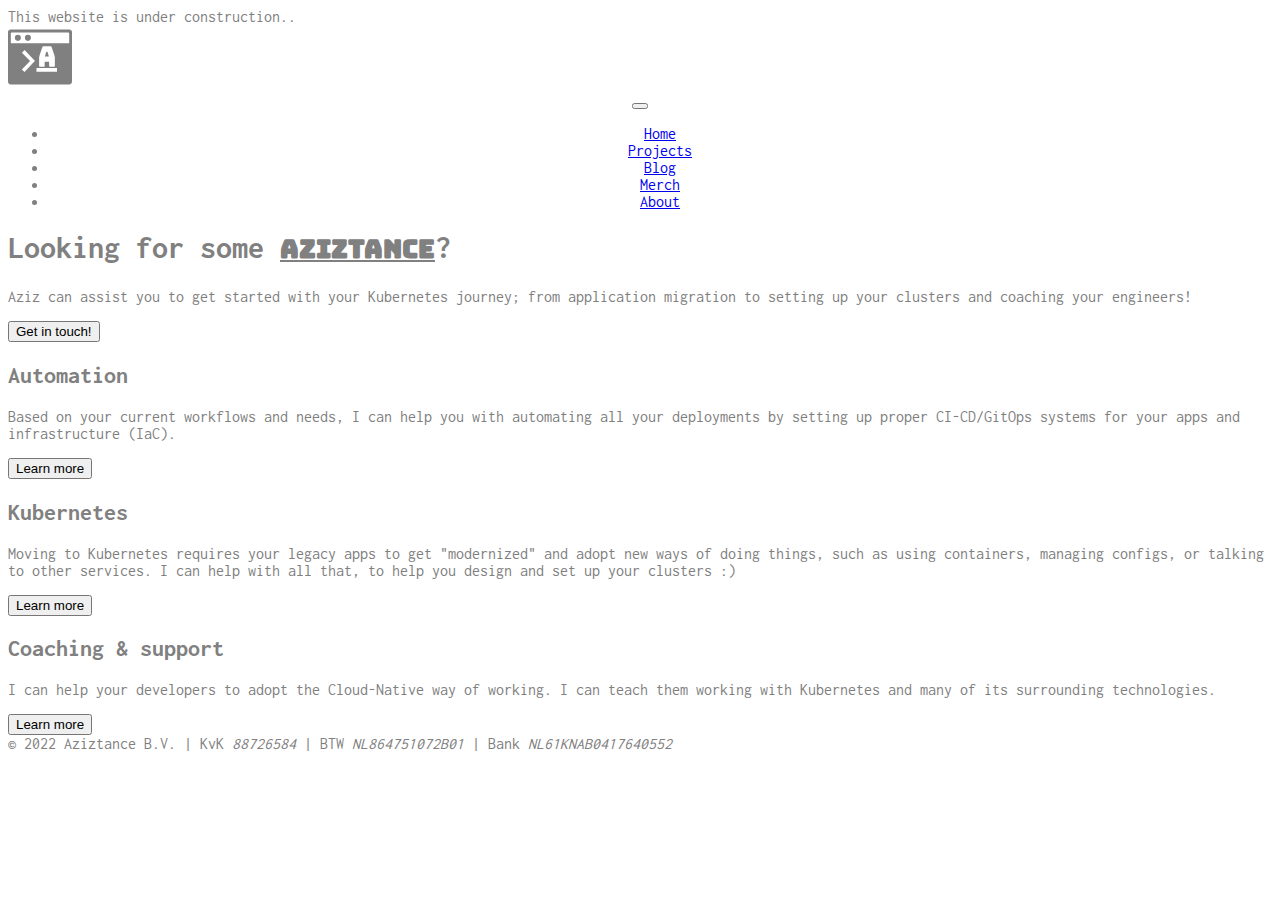
<file: index.html>
<!DOCTYPE html>
<html lang="en" class="h-100">
  <head>
    <meta charset="utf-8" />
    <meta name="viewport" content="width=device-width, initial-scale=1" />
    <meta name="description" content="" />
    <title>Aziztance.com | Cloud Native Consultancy</title>
    <link
      href="https://cdn.jsdelivr.net/npm/bootstrap@5.0.2/dist/css/bootstrap.min.css"
      rel="stylesheet"
      integrity="sha384-EVSTQN3/azprG1Anm3QDgpJLIm9Nao0Yz1ztcQTwFspd3yD65VohhpuuCOmLASjC"
      crossorigin="anonymous"
    />
    <link href="/css/styles.css" rel="stylesheet" />
  </head>
  <body class="bg-light">
    <div class="alert alert-info" role="alert">
      This website is under construction..
    </div>
    <main>
      <div class="container py-4">
        <header class="pb-3 mb-4 border-bottom">
          <div
            class="d-flex justify-content-between align-items-center text-dark text-decoration-none"
          >
            <div class="">
              <svg
                width="64"
                fill="gray"
                height="64"
                xmlns="http://www.w3.org/2000/svg"
                viewBox="0 0 500 428.33"
              >
                <defs>
                  <style>
                    .cls-1 {
                      fill: none;
                    }
                  </style>
                </defs>
                <g id="Layer_2" data-name="Layer 2">
                  <g id="Layer_1-2" data-name="Layer 1">
                    <path
                      class="cls-1"
                      d="M469.6,22.38H30.48A8.6,8.6,0,0,0,22,31v75.81H478.11V31A8.6,8.6,0,0,0,469.6,22.38ZM77.11,88.51a23.92,23.92,0,1,1,23.52-23.92A23.74,23.74,0,0,1,77.11,88.51Zm78.3,0a23.92,23.92,0,1,1,23.52-23.92A23.74,23.74,0,0,1,155.41,88.51Z"
                    />
                    <polygon
                      class="cls-1"
                      points="129.57 159.51 109.1 180.4 172.78 244.79 108.28 311.61 128.92 332.3 202.04 253.47 210.67 244.54 201.96 235.72 129.57 159.51"
                    />
                    <rect
                      class="cls-1"
                      x="222.55"
                      y="300.27"
                      width="160.37"
                      height="28.3"
                    />
                    <path
                      d="M308.39,174.24a2.8,2.8,0,0,0-2.07-.89h-4.94a2.82,2.82,0,0,0-2.08.89,8.64,8.64,0,0,0-1.68,2.88l-9.29,33.79h31l-9.29-33.79A8.32,8.32,0,0,0,308.39,174.24Z"
                    />
                    <ellipse cx="155.41" cy="64.59" rx="23.52" ry="23.92" />
                    <ellipse cx="77.11" cy="64.59" rx="23.52" ry="23.92" />
                    <path
                      d="M477.74,0H22.26A22.51,22.51,0,0,0,0,22.63V405.7a22.51,22.51,0,0,0,22.26,22.63H477.74A22.51,22.51,0,0,0,500,405.7V22.63A22.51,22.51,0,0,0,477.74,0ZM202,253.47,128.92,332.3l-20.63-20.69,64.49-66.82L109.1,180.4l20.47-20.89L202,235.72l8.71,8.82Zm180.88,75.1H222.55v-28.3H382.92Zm-96.57-77.22v31.12q0,4.21-1.68,6.11t-5.43,1.89H250.18c-2.5,0-4.32-.63-5.44-1.89s-1.68-3.3-1.68-6.11V223.8a73.62,73.62,0,0,1,1.88-15.34,184.87,184.87,0,0,1,5.83-20.22L268,137.79a10.41,10.41,0,0,1,3.66-5.56,10.75,10.75,0,0,1,6.42-1.78h53.17a9.44,9.44,0,0,1,9.89,7.34l17.19,50.45a185.16,185.16,0,0,1,5.84,20.22A73.54,73.54,0,0,1,366,223.8v58.67q0,4.21-1.68,6.11t-5.43,1.89H329.05q-4,0-5.83-1.89c-1.26-1.26-1.88-3.3-1.88-6.11V251.35ZM478.11,106.84H22V31a8.6,8.6,0,0,1,8.51-8.65H469.6A8.6,8.6,0,0,1,478.11,31Z"
                    />
                  </g>
                </g>
              </svg>
            </div>
            <div class="flex-shrink-0">
              <nav class="navbar navbar-expand-lg navbar-light bg-light">
                <div class="navbarToggle">
                  <button
                    class="navbar-toggler"
                    type="button"
                    data-toggle="collapse"
                    data-target="#navbarNav"
                    aria-controls="navbarNav"
                    aria-expanded="false"
                    aria-label="Toggle navigation"
                  >
                    <span class="navbar-toggler-icon"></span>
                  </button>
                  <div class="collapse navbar-collapse" id="navbarNav">
                    <ul class="navbar-nav mx-auto">
                      <li class="nav-item">
                        <a
                          class="nav-link"
                          aria-current="page"
                          href="index.html"
                          >Home</a
                        >
                      </li>
                      <li class="nav-item">
                        <a class="nav-link disabled" href="#">Projects</a>
                      </li>
                      <li class="nav-item">
                        <a class="nav-link disabled" href="#">Blog</a>
                      </li>
                      <li class="nav-item">
                        <a class="nav-link disabled" href="#">Merch</a>
                      </li>
                      <li class="nav-item">
                        <a class="nav-link disabled" href="#">About</a>
                      </li>
                    </ul>
                  </div>
                </div>
              </nav>
            </div>
          </div>
        </header>
        <div class="p-4 mb-3 bg-light rounded-3">
          <div class="container-fluid py-3">
            <h1 class="display-5 fw-bold">
              Looking for some <span class="logo-title">Aziztance</span>?
            </h1>
            <p class="col-md-8 fs-5">
              Aziz can assist you to get started with your Kubernetes journey;
              from application migration to setting up your clusters and
              coaching your engineers!
            </p>
            <button class="btn btn-secondary btn-lg disabled" type="button">
              Get in touch!
            </button>
          </div>
        </div>
        <div class="row align-items-md-stretch">
          <div class="col-md-4">
            <div class="h-100 p-5 text-light bg-dark rounded-3">
              <h2>Automation</h2>
              <p>
                Based on your current workflows and needs, I can help you with
                automating all your deployments by setting up proper
                CI-CD/GitOps systems for your apps and infrastructure (IaC).
              </p>
              <button class="btn btn-outline-light disabled" type="button">
                Learn more
              </button>
            </div>
          </div>
          <div class="col-md-4">
            <div class="h-100 p-5 text-white bg-primary border rounded-3">
              <h2>Kubernetes</h2>
              <p>
                Moving to Kubernetes requires your legacy apps to get
                "modernized" and adopt new ways of doing things, such as using
                containers, managing configs, or talking to other services. I
                can help with all that, to help you design and set up your
                clusters :)
              </p>
              <button class="btn btn-outline-light disabled" type="button">
                Learn more
              </button>
            </div>
          </div>
          <div class="col-md-4">
            <div class="h-100 p-5 text-dark bg-warning border rounded-3">
              <h2>Coaching & support</h2>
              <p>
                I can help your developers to adopt the Cloud-Native way of
                working. I can teach them working with Kubernetes and many of
                its surrounding technologies.
              </p>
              <button class="btn btn-outline-dark disabled" type="button">
                Learn more
              </button>
            </div>
          </div>
        </div>
        <footer class="pt-3 mt-4 text-muted border-top">&copy; 2022 Aziztance B.V. | KvK <i>88726584</i> | BTW <i>NL864751072B01</i> | Bank <i>NL61KNAB0417640552</i></footer>
      </div>
    </main>

    <script
      src="https://code.jquery.com/jquery-3.3.1.slim.min.js"
      integrity="sha384-q8i/X+965DzO0rT7abK41JStQIAqVgRVzpbzo5smXKp4YfRvH+8abtTE1Pi6jizo"
      crossorigin="anonymous"
    ></script>
    <script
      src="https://cdn.jsdelivr.net/npm/popper.js@1.14.7/dist/umd/popper.min.js"
      integrity="sha384-UO2eT0CpHqdSJQ6hJty5KVphtPhzWj9WO1clHTMGa3JDZwrnQq4sF86dIHNDz0W1"
      crossorigin="anonymous"
    ></script>
    <script
      src="https://cdn.jsdelivr.net/npm/bootstrap@4.3.1/dist/js/bootstrap.min.js"
      integrity="sha384-JjSmVgyd0p3pXB1rRibZUAYoIIy6OrQ6VrjIEaFf/nJGzIxFDsf4x0xIM+B07jRM"
      crossorigin="anonymous"
    ></script>
  </body>
</html>
</file>
<file: css/styles.css>
@import url("https://fonts.googleapis.com/css2?family=Bungee&family=Inconsolata:wght@500&display=swap");

body {
  font-family: "Inconsolata", monospace;
  color: gray;
}

.nav-masthead .nav-link {
  padding: 0.25rem 0;
  font-weight: 700;
  color: gray;
  background-color: transparent;
  border-bottom: 0.25rem solid transparent;
}

.nav-masthead .nav-link:hover,
.nav-masthead .nav-link:focus {
  border-bottom-color: rgba(255, 255, 255, 0.25);
}

.nav-masthead .nav-link + .nav-link {
  margin-left: 1rem;
}

.nav-masthead .active {
  color: green;
  border-bottom-color: green;
}

.logo-title {
  text-decoration: underline;
  color: gray;
  font-family: "Bungee", cursive !important;
  font-size: 0.8em;
}
.navbarToggle {
  text-align: center;
}
</file>
